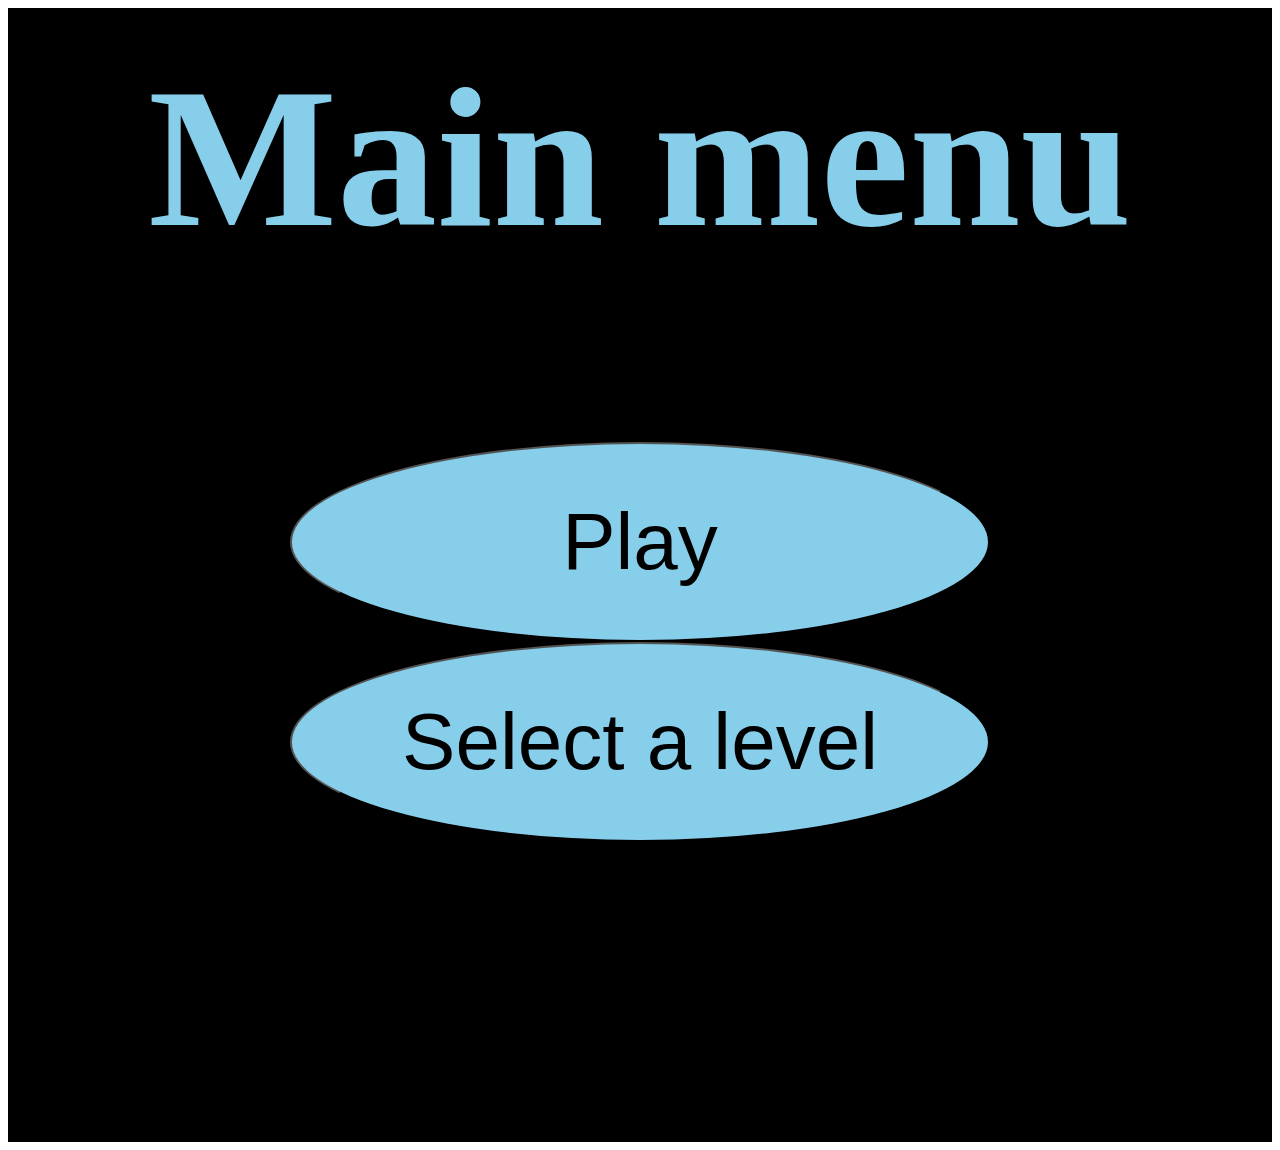
<file: seminarska_final/index.html>
<html>
	<head>
		<title>Main menu</title>
		<meta http-equiv="Content-Type" content="text/html; charset=utf-8">
		<link rel="stylesheet" href="style/menu.css" type="text/css">
		<script type="text/javascript" src="./scripts/glMatrix-0.9.5.min.js"></script>
		<!--<script src="./mainMenu.js" type="text/javascript"></script> -->

	</head>
	<body>
		<div id="content">
			<h1>Main menu</h1>
			<button id="play" onclick="play()">Play</button>
			<br>
			<button id="level" onclick="level()">Select a level</button>
			<br>
			<br>
		</div>
		<script>

			function play(){
				preusmeri("./Level1.html");
			}

			function level(){
				preusmeri("./levelSelect.html");
			}

			function preusmeri(inputurl){
				//var b = document.getElementById('name').value,
				url = inputurl;
				document.location.href = url;
			}

		</script>
	</body>
</html>
</file>
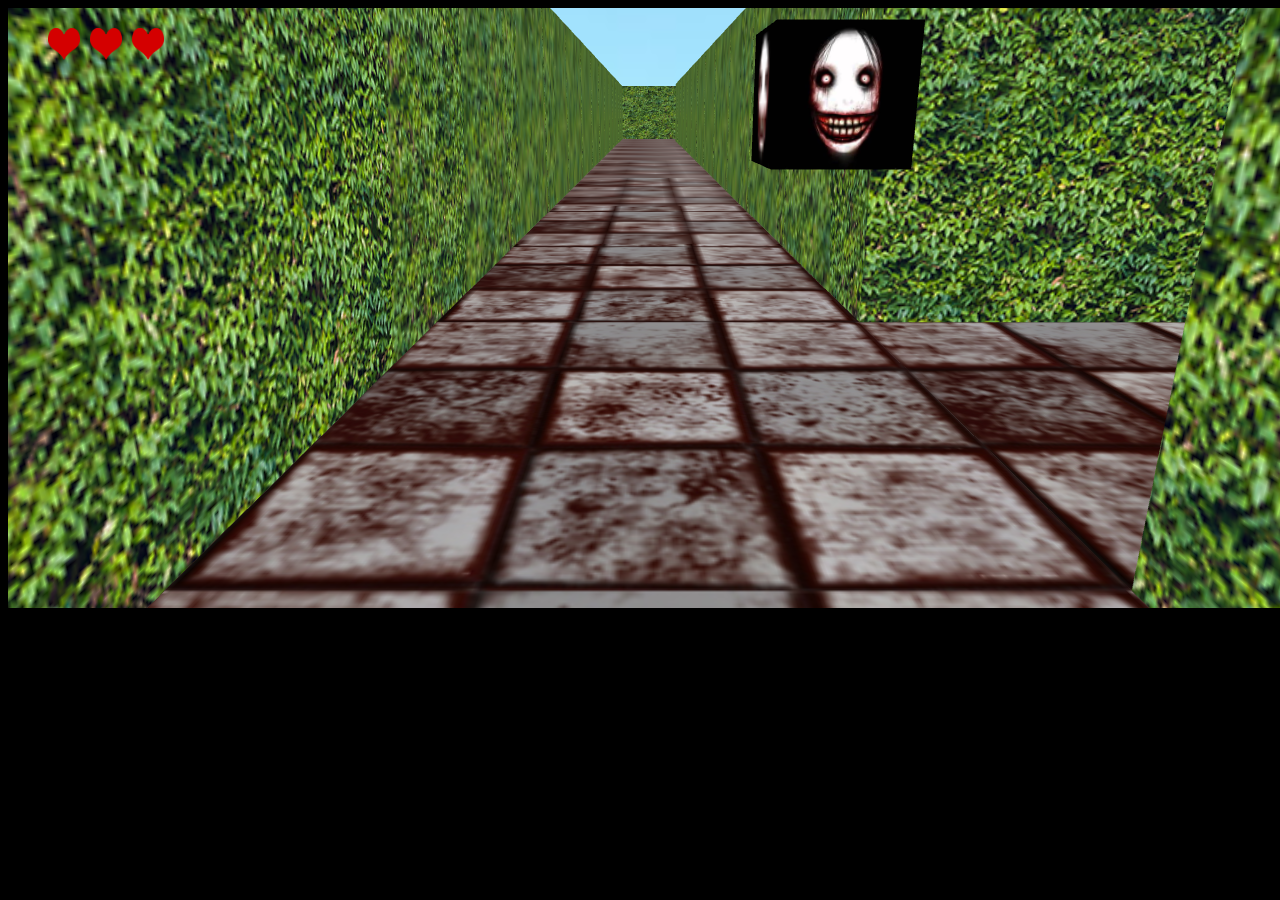
<file: seminarska_final/Level1.html>
<html>
<head>
    <title>Main Game</title>
    <meta http-equiv="Content-Type" content="text/html; charset=utf-8">
    <link rel="stylesheet" href="./style/webgl.css" type="text/css">
    <script type="text/javascript" src="./scripts/glMatrix-0.9.5.min.js"></script>
    <script src="scripts/Level1.js" type="text/javascript"></script>

    <!-- Fragment shader program -->
    <script id="shader-fs" type="x-shader/x-fragment">
	    	// uniform attribute for setting texture coordinates
			varying highp vec2 vTextureCoord;

			// uniform attribute for setting 2D sampler
			uniform sampler2D uSampler;

			void main(void) {
				// set color of fragment accordingly to the color in texture
				gl_FragColor = texture2D(uSampler, vec2(vTextureCoord.s, vTextureCoord.t));
			}

    </script>


    <!-- Vertex shader program -->
    <script id="shader-vs" type="x-shader/x-vertex">
    		// atributes for setting vertex position and texture coordinates
			attribute vec3 aVertexPosition;
			attribute vec2 aTextureCoord;

			uniform mat4 uMVMatrix;	// model-view matrix
			uniform mat4 uPMatrix;	// projection matrix

			// variable for passing texture coordinates from vertex shader to fragment shader
			varying highp vec2 vTextureCoord;

			void main(void) {
		    	// calculate the vertex position
				gl_Position = uPMatrix * uMVMatrix * vec4(aVertexPosition, 1.0);
				vTextureCoord = aTextureCoord;
			}

    </script>
</head>
<body onload="start()">
<div id="content" >


    <!--720 prej height-->
    <canvas id="glcanvas" width="1280px" height="600px">
        No <code>&lt;canvas&gt;</code> suppport in your browser.
    </canvas>
    <div id="bloodBG"></div>>

    <div id="hearts">
        <img id="life1" src="assets/life.png" alt=""/>
        <img id="life2" src="assets/life.png" alt=""/>
        <img id="life3" src="assets/life.png" alt=""/>
    </div>

    <br/>
    <br/>
    <!--<a href="./"><- Back</a>-->
</div>
</body>
</html>
</file>
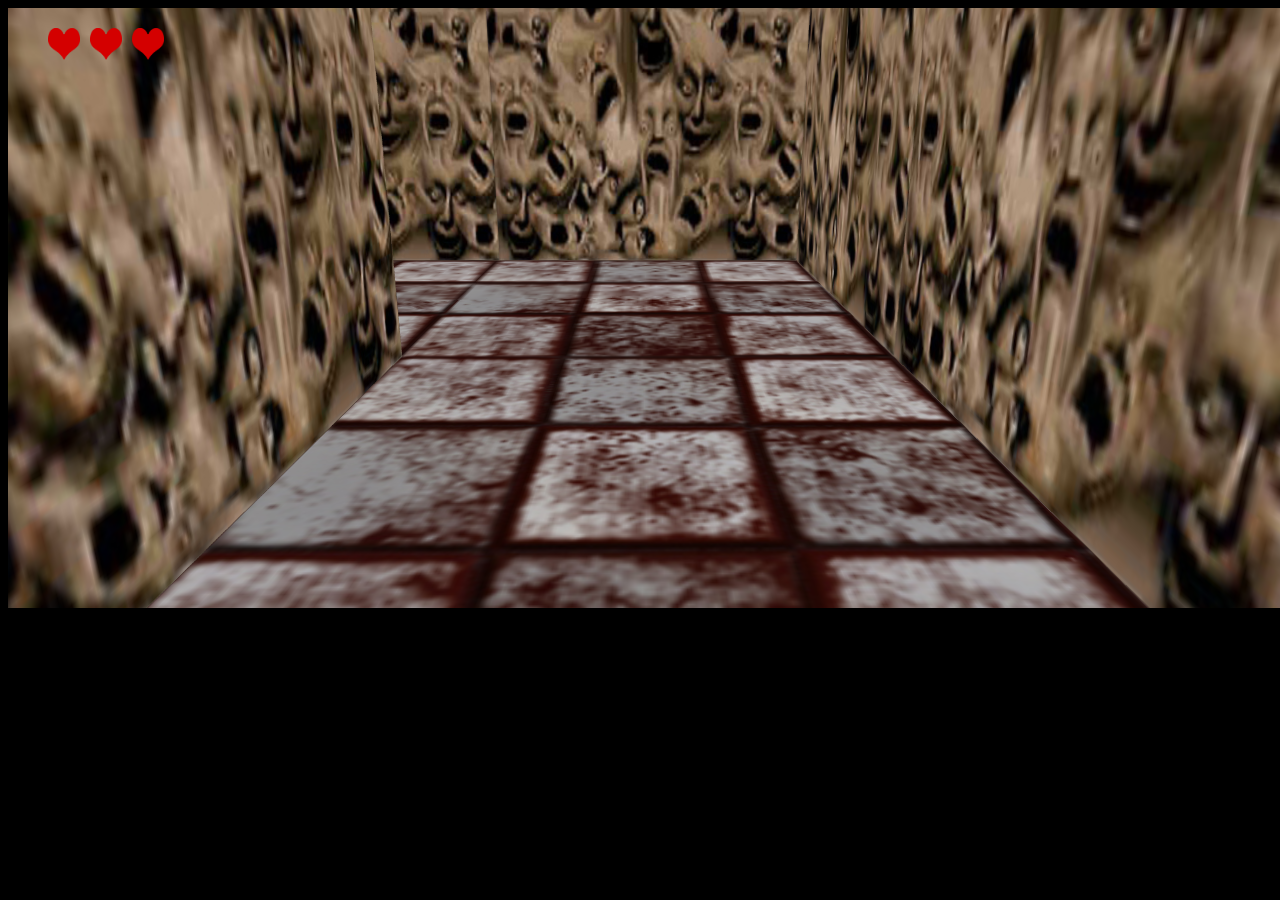
<file: seminarska_final/Level2.html>
<html>
<head>
    <title>Main Game</title>
    <meta http-equiv="Content-Type" content="text/html; charset=utf-8">
    <link rel="stylesheet" href="./style/webgl.css" type="text/css">
    <script type="text/javascript" src="./scripts/glMatrix-0.9.5.min.js"></script>
    <script src="scripts/Level2.js" type="text/javascript"></script>

    <!-- Fragment shader program -->
    <script id="shader-fs" type="x-shader/x-fragment">
	    	// uniform attribute for setting texture coordinates
			varying highp vec2 vTextureCoord;

			// uniform attribute for setting 2D sampler
			uniform sampler2D uSampler;

			void main(void) {
				// set color of fragment accordingly to the color in texture
				gl_FragColor = texture2D(uSampler, vec2(vTextureCoord.s, vTextureCoord.t));
			}

    </script>


    <!-- Vertex shader program -->
    <script id="shader-vs" type="x-shader/x-vertex">
    		// atributes for setting vertex position and texture coordinates
			attribute vec3 aVertexPosition;
			attribute vec2 aTextureCoord;

			uniform mat4 uMVMatrix;	// model-view matrix
			uniform mat4 uPMatrix;	// projection matrix

			// variable for passing texture coordinates from vertex shader to fragment shader
			varying highp vec2 vTextureCoord;

			void main(void) {
		    	// calculate the vertex position
				gl_Position = uPMatrix * uMVMatrix * vec4(aVertexPosition, 1.0);
				vTextureCoord = aTextureCoord;
			}

    </script>
</head>
<body onload="start()">
<div id="content" >


    <!--720 prej height-->
    <canvas id="glcanvas" width="1280px" height="600px">
        No <code>&lt;canvas&gt;</code> suppport in your browser.
    </canvas>
    <div id="bloodBG"></div>>

    <div id="hearts">
        <img id="life1" src="assets/life.png" alt=""/>
        <img id="life2" src="assets/life.png" alt=""/>
        <img id="life3" src="assets/life.png" alt=""/>
    </div>

    <br/>
    <br/>
    <!--<a href="./"><- Back</a>-->
</div>
</body>
</html>
</file>
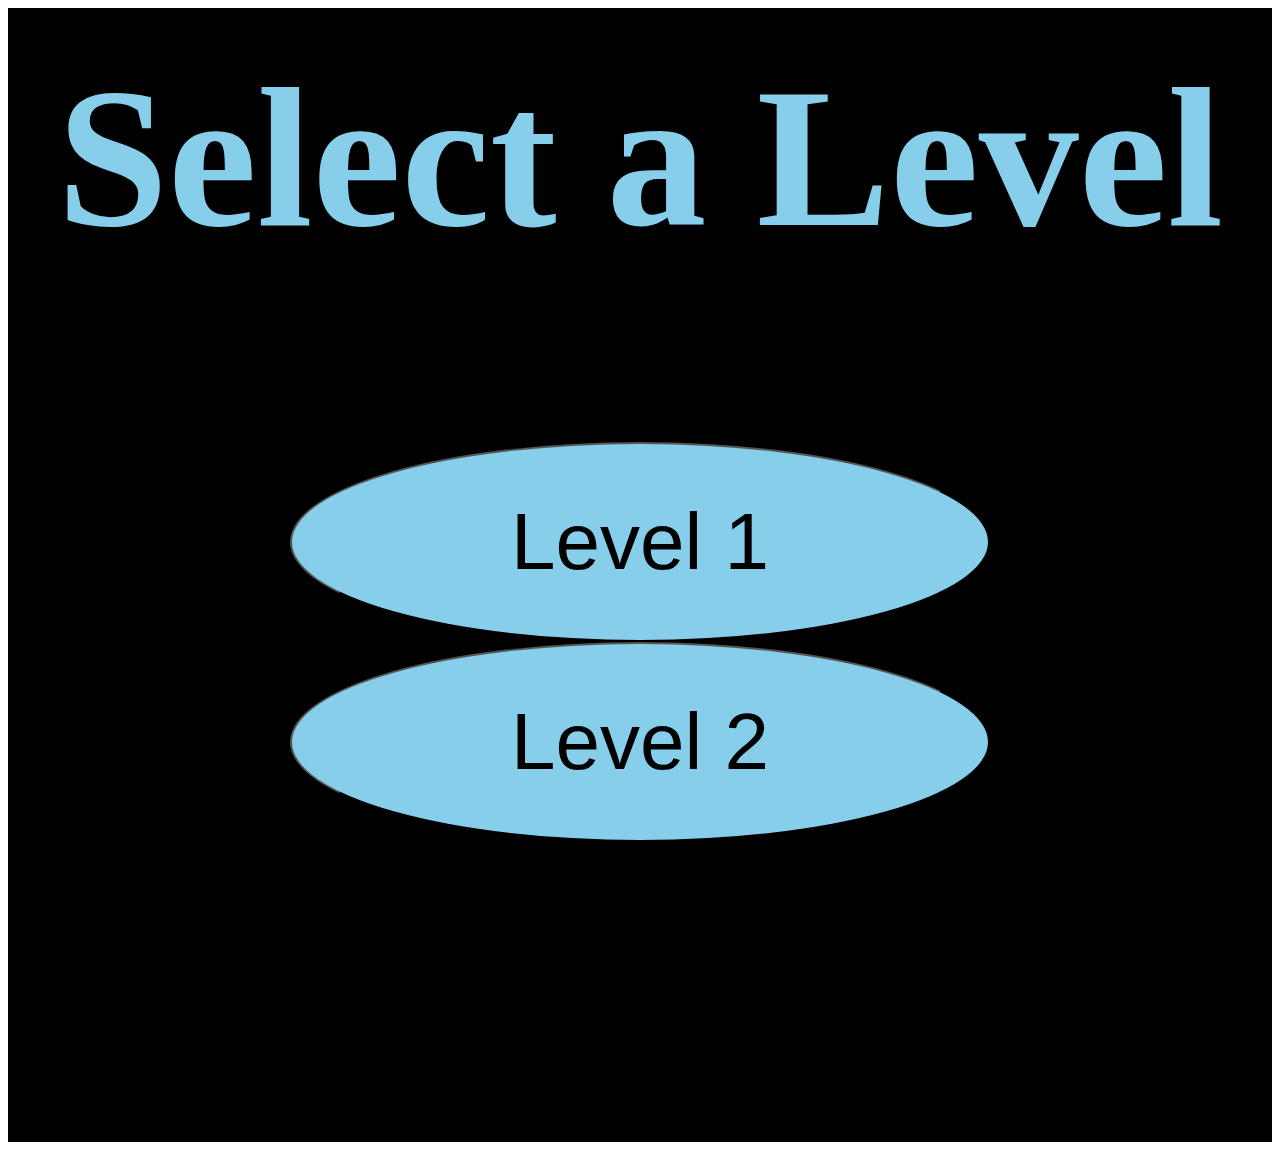
<file: seminarska_final/levelSelect.html>
<html>
	<head>
		<title>LEvel select</title>
		<meta http-equiv="Content-Type" content="text/html; charset=utf-8">
		<link rel="stylesheet" href="style/menu.css" type="text/css">
		<script type="text/javascript" src="./scripts/glMatrix-0.9.5.min.js"></script>
		<!--<script src="./mainMenu.js" type="text/javascript"></script> -->

	</head>
	<body>
		
		<div id="content">
			<h1>Select a Level</h1>
			<button id="level1" onclick="level1()">Level 1</button>
			<br>
			<button id="level2" onclick="level2()">Level 2</button>
<!-- 			<button id="theme">Pick a theme</button> -->
			<br>
			<br>
		</div>
		<script>

			function level1(){
				preusmeri("./Level1.html");
			}

			function level2(){
				preusmeri("./Level2.html");
			}

			function preusmeri(inputurl){
				//var b = document.getElementById('name').value,
				url = inputurl; //+ encodeURIComponent(b);
				document.location.href = url;
			}

		</script>
	</body>
</html>
</file>
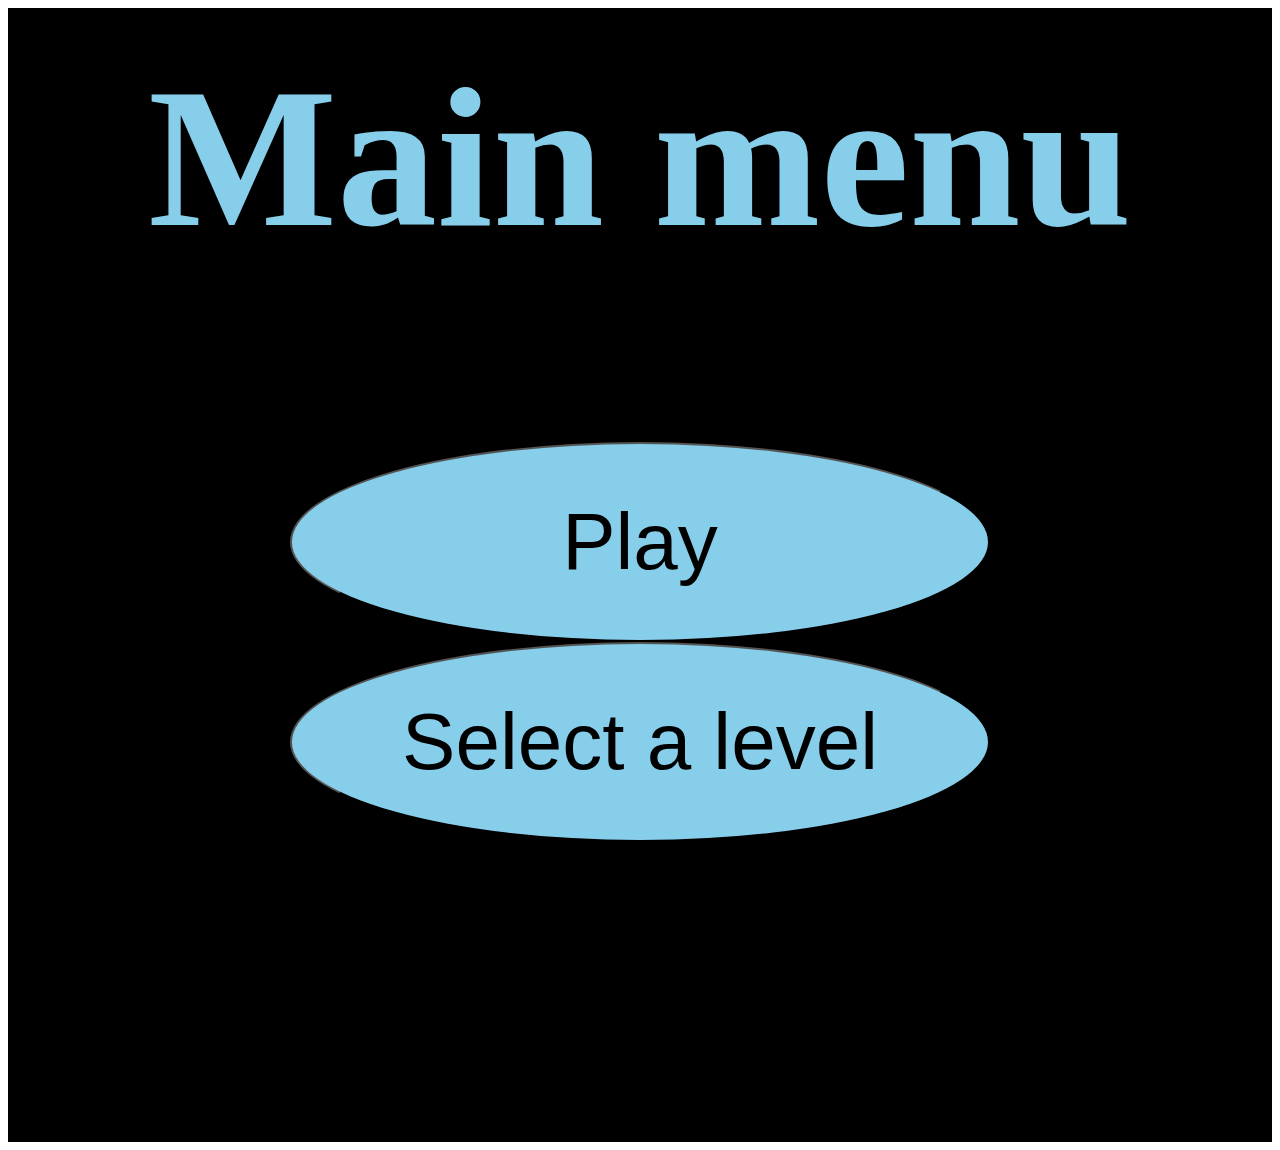
<file: seminarska_final/mainMenu.html>
<html>
	<head>
		<title>Main menu</title>
		<meta http-equiv="Content-Type" content="text/html; charset=utf-8">
		<link rel="stylesheet" href="./mainMenu.css" type="text/css">
		<script type="text/javascript" src="./scripts/glMatrix-0.9.5.min.js"></script>
		<!--<script src="./mainMenu.js" type="text/javascript"></script> -->

	</head>
	<body>
		<div id="content">
			<h1>Main menu</h1>
			<button id="play" onclick="play()">Play</button>
			<br>
			<button id="level" onclick="level()">Select a level</button>
			<br>
			<br>
		</div>
		<script>

			function play(){
				preusmeri("./seminarskaGame.html");
			}

			function level(){
				preusmeri("./levelSelect.html");
			}

			function preusmeri(inputurl){
				//var b = document.getElementById('name').value,
				url = inputurl;
				document.location.href = url;
			}

		</script>
	</body>
</html>
</file>
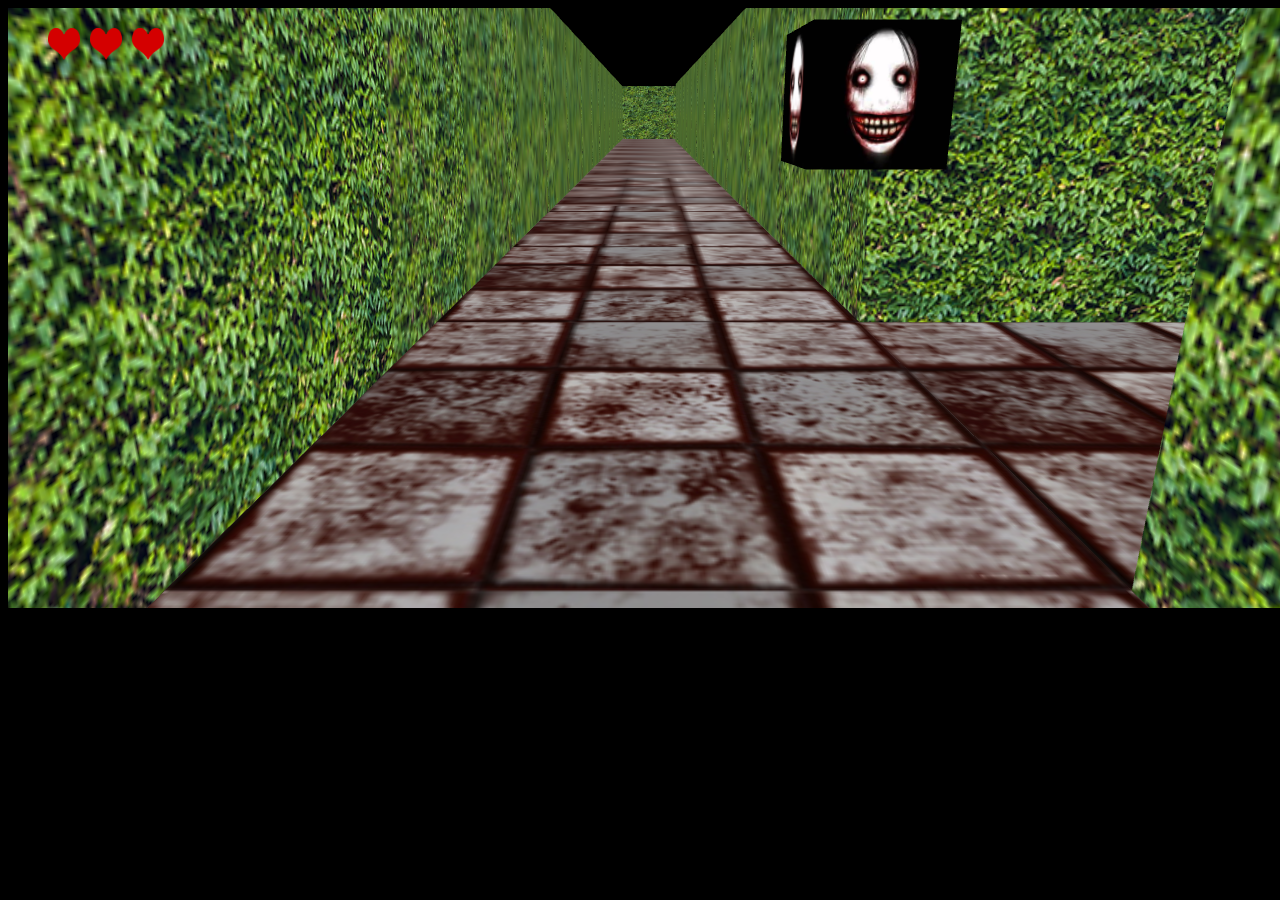
<file: seminarska_final/seminarskaGame.html>
<html>
<head>
    <title>Main Game</title>
    <meta http-equiv="Content-Type" content="text/html; charset=utf-8">
    <link rel="stylesheet" href="./style/webgl.css" type="text/css">
    <script type="text/javascript" src="./scripts/glMatrix-0.9.5.min.js"></script>
    <script src="scripts/seminarskaGame.js" type="text/javascript"></script>

    <!-- Fragment shader program -->
    <script id="shader-fs" type="x-shader/x-fragment">
	    	// uniform attribute for setting texture coordinates
			varying highp vec2 vTextureCoord;

			// uniform attribute for setting 2D sampler
			uniform sampler2D uSampler;

			void main(void) {
				// set color of fragment accordingly to the color in texture
				gl_FragColor = texture2D(uSampler, vec2(vTextureCoord.s, vTextureCoord.t));
			}

    </script>


    <!-- Vertex shader program -->
    <script id="shader-vs" type="x-shader/x-vertex">
    		// atributes for setting vertex position and texture coordinates
			attribute vec3 aVertexPosition;
			attribute vec2 aTextureCoord;

			uniform mat4 uMVMatrix;	// model-view matrix
			uniform mat4 uPMatrix;	// projection matrix

			// variable for passing texture coordinates from vertex shader to fragment shader
			varying highp vec2 vTextureCoord;

			void main(void) {
		    	// calculate the vertex position
				gl_Position = uPMatrix * uMVMatrix * vec4(aVertexPosition, 1.0);
				vTextureCoord = aTextureCoord;
			}

    </script>
</head>
<body onload="start()">
<div id="content" >


    <!--720 prej height-->
    <canvas id="glcanvas" width="1280px" height="600px">
        No <code>&lt;canvas&gt;</code> suppport in your browser.
    </canvas>
    <div id="bloodBG"></div>>

    <div id="hearts">
        <img id="life1" src="assets/life.png" alt=""/>
        <img id="life2" src="assets/life.png" alt=""/>
        <img id="life3" src="assets/life.png" alt=""/>
    </div>

    <br/>
    <br/>
    <!--<a href="./"><- Back</a>-->
</div>
</body>
</html>
</file>
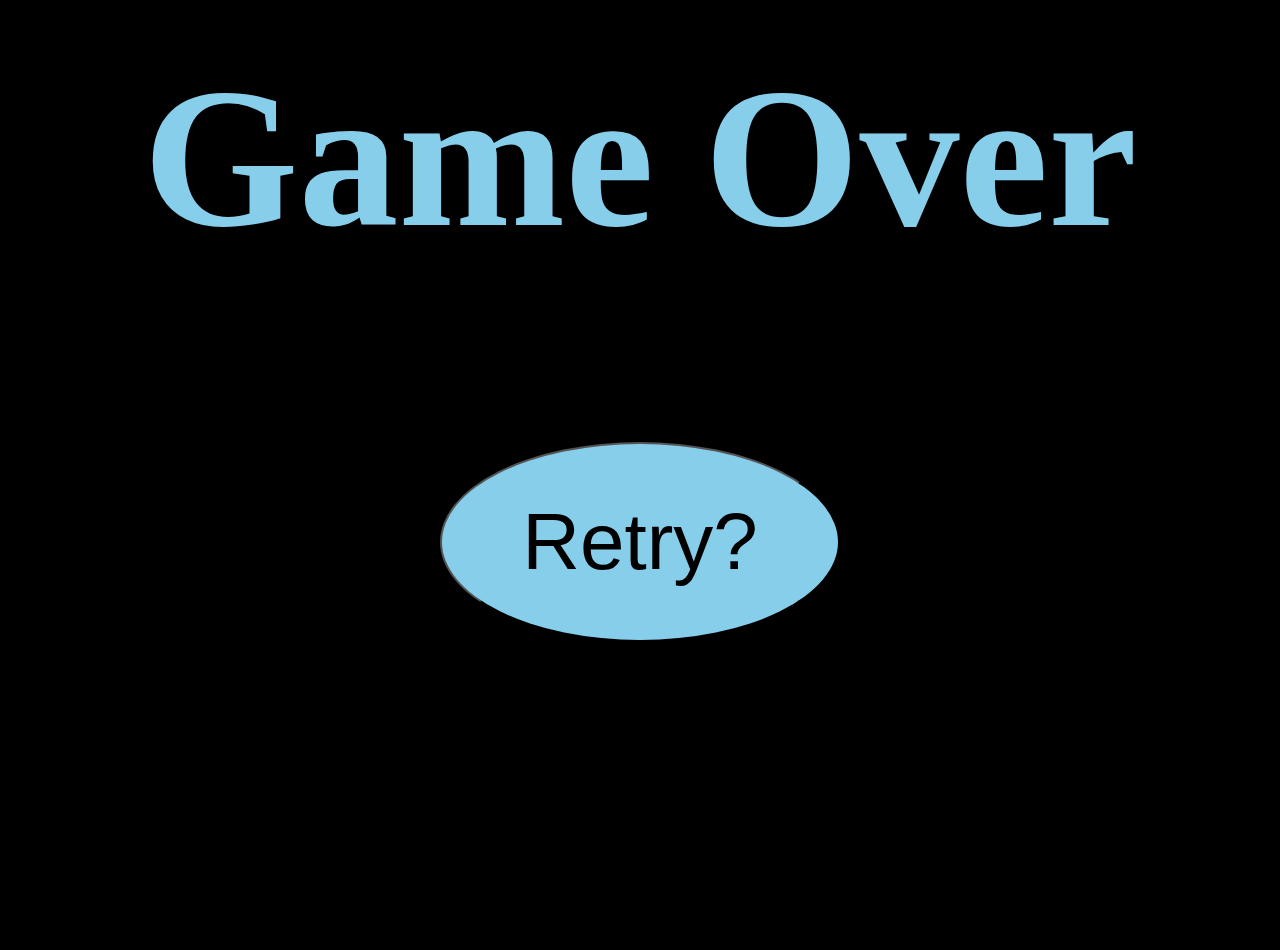
<file: seminarska_final/seminarskaGO1.html>
<html>
	<head>
		<title>Game Over</title>
		<meta http-equiv="Content-Type" content="text/html; charset=utf-8">
		<link rel="stylesheet" href="./style/seminarska.css" type="text/css">
		<!--<script src="./scripts/seminarskaMenu.js" type="text/javascript"></script> -->
	    <script>
	    function retry(){
				preusmeri("./level1.html");
			}

			function preusmeri(inputurl){
				//var b = document.getElementById('name').value,
				url = inputurl; //+ encodeURIComponent(b);
				document.location.href = url;
			}

		
	    </script>
	</head>
	<body onload="start()" bgcolor="#000000">
		<div id="content">
			<h1>Game Over</h1>
			<button type="button" id="retry" onclick="retry()">Retry?</button>

			<br />
			<br />
			 <!--<a href="./"><- Back</a>-->
		</div>
	</body>
</html>
</file>
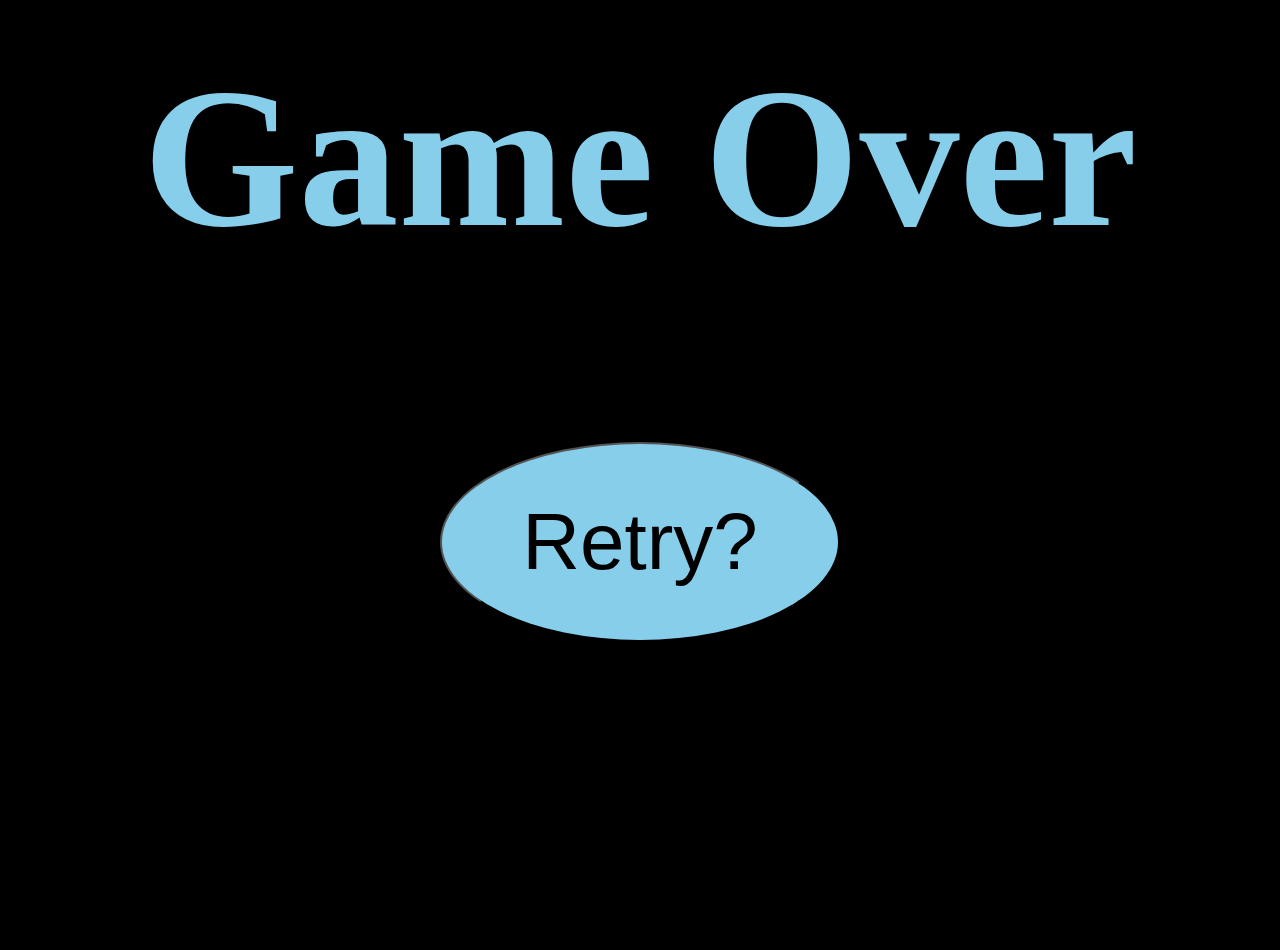
<file: seminarska_final/seminarskaGO2.html>
<html>
	<head>
		<title>Game Over</title>
		<meta http-equiv="Content-Type" content="text/html; charset=utf-8">
		<link rel="stylesheet" href="./style/seminarska.css" type="text/css">
		<!--<script src="./scripts/seminarskaMenu.js" type="text/javascript"></script> -->
	    <script>
	    function retry(){
				preusmeri("./level2.html");
			}

			function preusmeri(inputurl){
				//var b = document.getElementById('name').value,
				url = inputurl; //+ encodeURIComponent(b);
				document.location.href = url;
			}

		
	    </script>
	</head>
	<body onload="start()" bgcolor="#000000">
		<div id="content">
			<h1>Game Over</h1>
			<button type="button" id="retry" onclick="retry()">Retry?</button>

			<br />
			<br />
			 <!--<a href="./"><- Back</a>-->
		</div>
	</body>
</html>
</file>
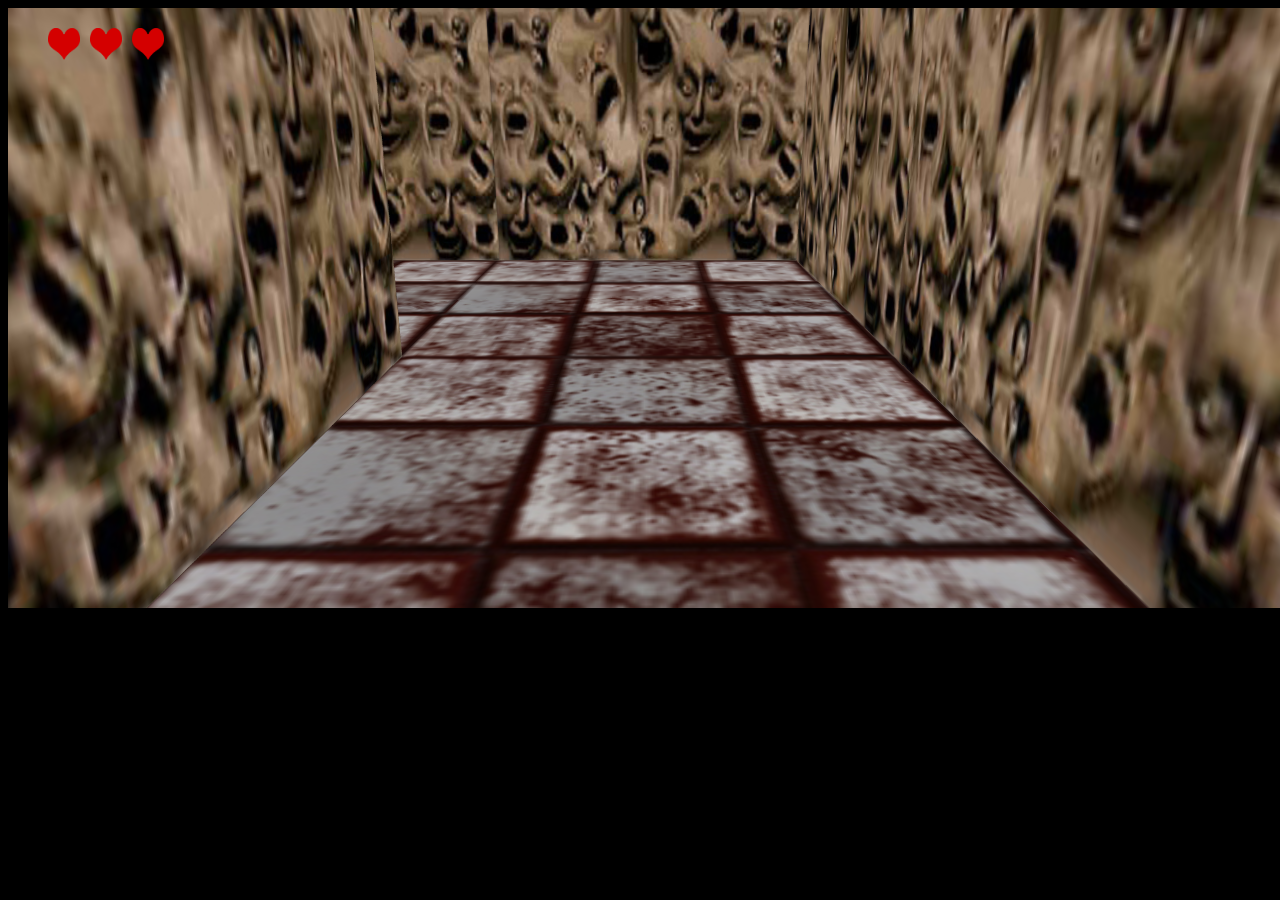
<file: seminarska_final/seminarskaTexture.html>
<html>
<head>
    <title>Main Game</title>
    <meta http-equiv="Content-Type" content="text/html; charset=utf-8">
    <link rel="stylesheet" href="./style/webgl.css" type="text/css">
    <script type="text/javascript" src="./scripts/glMatrix-0.9.5.min.js"></script>
    <script src="scripts/seminarskaTexture.js" type="text/javascript"></script>

    <!-- Fragment shader program -->
    <script id="shader-fs" type="x-shader/x-fragment">
	    	// uniform attribute for setting texture coordinates
			varying highp vec2 vTextureCoord;

			// uniform attribute for setting 2D sampler
			uniform sampler2D uSampler;

			void main(void) {
				// set color of fragment accordingly to the color in texture
				gl_FragColor = texture2D(uSampler, vec2(vTextureCoord.s, vTextureCoord.t));
			}

    </script>


    <!-- Vertex shader program -->
    <script id="shader-vs" type="x-shader/x-vertex">
    		// atributes for setting vertex position and texture coordinates
			attribute vec3 aVertexPosition;
			attribute vec2 aTextureCoord;

			uniform mat4 uMVMatrix;	// model-view matrix
			uniform mat4 uPMatrix;	// projection matrix

			// variable for passing texture coordinates from vertex shader to fragment shader
			varying highp vec2 vTextureCoord;

			void main(void) {
		    	// calculate the vertex position
				gl_Position = uPMatrix * uMVMatrix * vec4(aVertexPosition, 1.0);
				vTextureCoord = aTextureCoord;
			}

    </script>
</head>
<body onload="start()">
<div id="content" >


    <!--720 prej height-->
    <canvas id="glcanvas" width="1280px" height="600px">
        No <code>&lt;canvas&gt;</code> suppport in your browser.
    </canvas>
    <div id="bloodBG"></div>>

    <div id="hearts">
        <img id="life1" src="assets/life.png" alt=""/>
        <img id="life2" src="assets/life.png" alt=""/>
        <img id="life3" src="assets/life.png" alt=""/>
    </div>

    <br/>
    <br/>
    <!--<a href="./"><- Back</a>-->
</div>
</body>
</html>
</file>
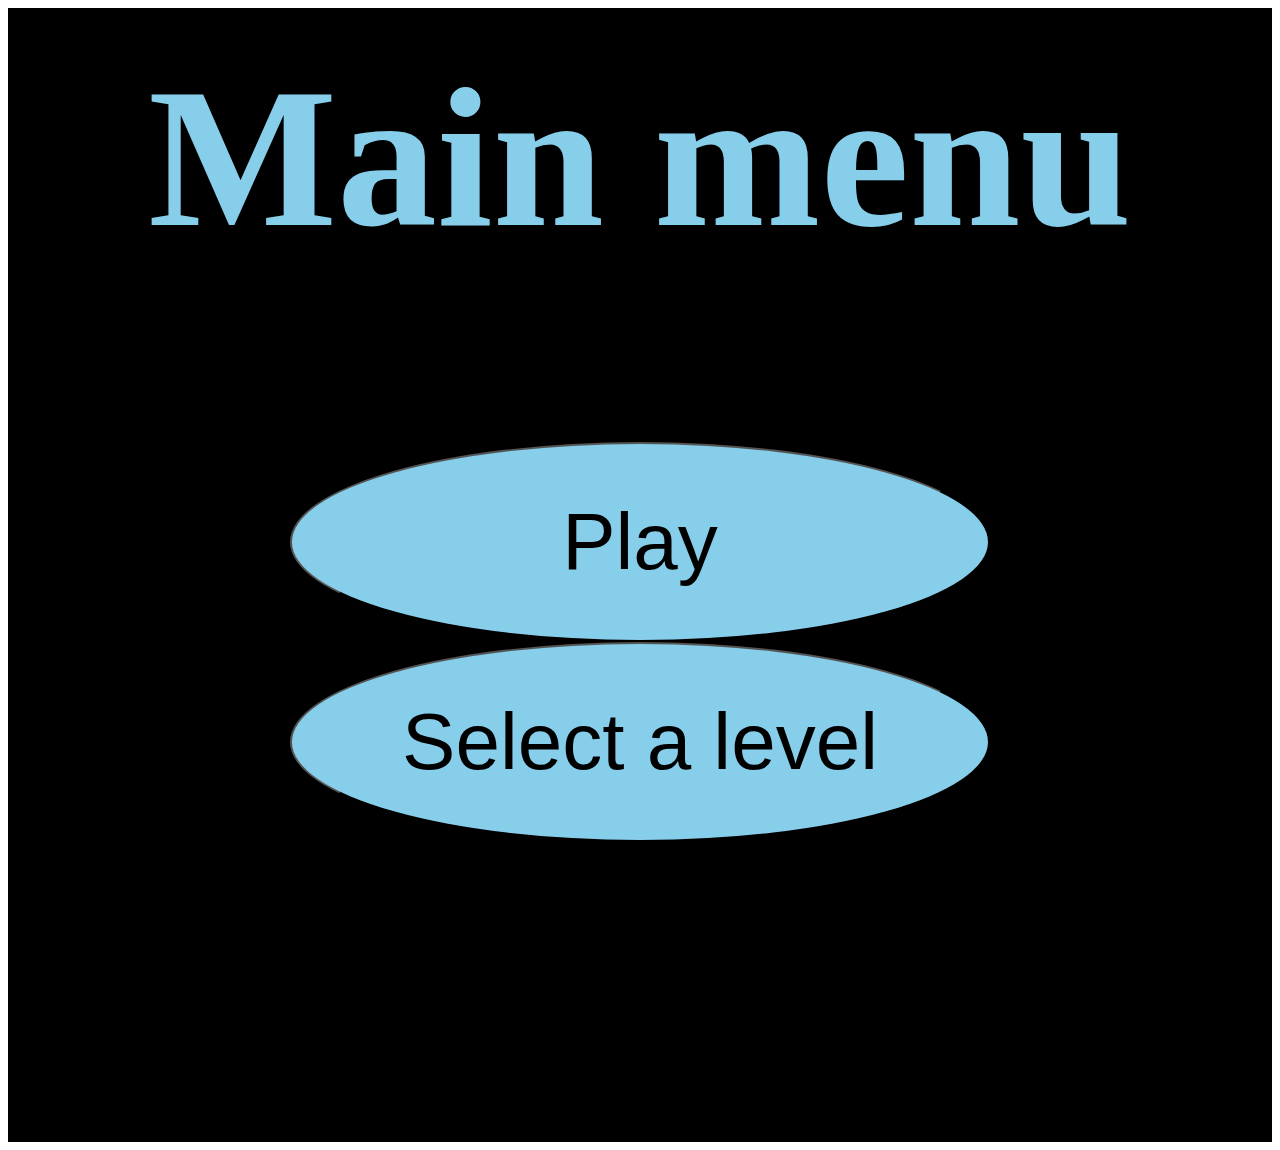
<file: seminarska_final/startGame.html>
<html>
	<head>
		<title>Main menu</title>
		<meta http-equiv="Content-Type" content="text/html; charset=utf-8">
		<link rel="stylesheet" href="style/menu.css" type="text/css">
		<script type="text/javascript" src="./scripts/glMatrix-0.9.5.min.js"></script>
		<!--<script src="./mainMenu.js" type="text/javascript"></script> -->

	</head>
	<body>
		<div id="content">
			<h1>Main menu</h1>
			<button id="play" onclick="play()">Play</button>
			<br>
			<button id="level" onclick="level()">Select a level</button>
			<br>
			<br>
		</div>
		<script>

			function play(){
				preusmeri("./level1.html");
			}

			function level(){
				preusmeri("./levelSelect.html");
			}

			function preusmeri(inputurl){
				//var b = document.getElementById('name').value,
				url = inputurl;
				document.location.href = url;
			}

		</script>
	</body>
</html>
</file>
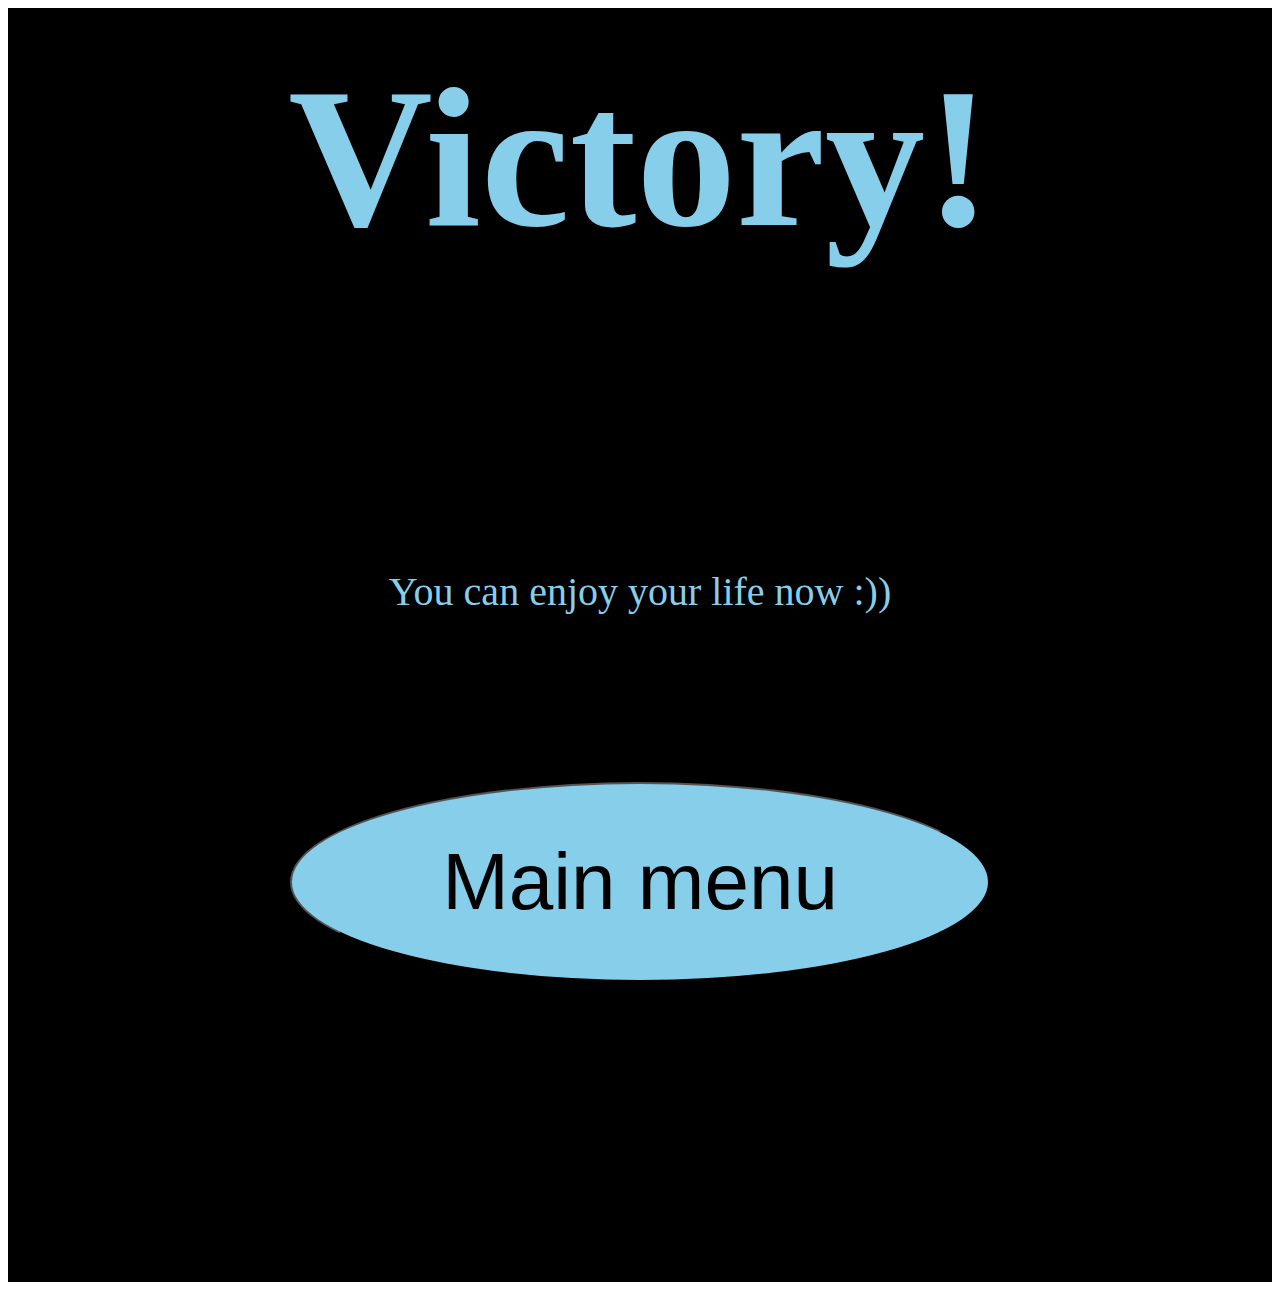
<file: seminarska_final/victory.html>
<html>
	<head>
		<title>Main menu</title>
		<meta http-equiv="Content-Type" content="text/html; charset=utf-8">
		<link rel="stylesheet" href="style/menu.css" type="text/css">
		<script type="text/javascript" src="./scripts/glMatrix-0.9.5.min.js"></script>
		<!--<script src="./mainMenu.js" type="text/javascript"></script> -->

	</head>
	<body>
		<div id="content">
			<h1>Victory!</h1>
			<!-- <button id="play" onclick="play()">Play again</button> -->
			<p>You can enjoy your life now :))</p>
			<button id="menu" onclick="mainMenu()">Main menu</button>
<!-- 			<button id="theme">Pick a theme</button> -->
			<br>
			<br>
		</div>
		<script>

			function mainMenu(){
				preusmeri("./startGame.html");
			}


			function preusmeri(inputurl){
				//var b = document.getElementById('name').value,
				url = inputurl; //+ encodeURIComponent(b);
				document.location.href = url;
			}

		</script>
	</body>
</html>
</file>
<file: seminarska_final/style/menu.css>
#content {
	width: 100%;
	text-align: center;
}


h1 {
	font-size: 200px;
	color:skyblue;
}

h2 {
	text-align: left;
}

ul {
	text-align: left;
}

td {
	width: 200px;
}

div
{
  line-height: 300px;
    /*<-- this is what you must define */
  vertical-align: middle;
  background-color: black;
}

button{
	font-size:80px;
	height:200px;
	width:700px;
	background-color: skyblue;
	border-radius: 50%;

}

button:hover{
	font-size:80px;
	height:200px;
	width:700px;
	background-color: #ffffff;
	border-radius: 50%;

}

#loadingtext {
	position:absolute;
	top:250px;
	left:150px;
	font-size:2em;
	color: white;
}

p{
	font-size: 40px;
	color:skyblue;
}
</file>
<file: seminarska_final/style/webgl.css>
#content {
	width: 100%;
	position: relative;
	text-align: center;
}

#bloodBG{
	position: absolute;
	top: 0;
	left: 0;
	right: 0;
	min-height: 100%;
	min-width: 100%;
	/*left: calc(50% - 640px);*/
	box-shadow: inset 0px 0px 90px 0px rgba(255,0,0,1);
	width: 1280px;
	height: 100vh;

	border: 1px solid black;
	margin: 0 auto;
	display: none;
}




#hearts{
	position: absolute;
	top: 20px;
	left: 40px;
}

canvas {
	min-width: 100%;
	min-height: 100%;

	display: inline;
	border: 0px solid black;
	position: absolute;
	top:0;
	left:0;
	right: 0;
	margin: 0 auto;
}

h1 {
	text-align: left;
}

img {
	float: left;
	width: 32px;
	height: 32px;
	padding-right: 10px;
}

h2 {
	text-align: left;
}

ul {
	text-align: left;
}

td {
	width: 200px;
}

#loadingtext {
	position:absolute;
	top:250px;
	left:150px;
	font-size:2em;
	color: white;
}

body {
	background-color: black;
}
</file>
<file: seminarska_final/mainMenu.css>
#content {
	width: 100%;
	text-align: center;
}


h1 {
	font-size: 200px;
	color:skyblue;
}

h2 {
	text-align: left;
}

ul {
	text-align: left;
}

td {
	width: 200px;
}

div
{
  line-height: 300px;  <-- this is what you must define 
  vertical-align: middle;
  background-color: black;
}

button{
	font-size:80px;
	height:200px;
	width:700px;
	background-color: skyblue;
	border-radius: 50%;

}

button:hover{
	font-size:80px;
	height:200px;
	width:700px;
	background-color: #ffffff;
	border-radius: 50%;

}

#loadingtext {
	position:absolute;
	top:250px;
	left:150px;
	font-size:2em;
	color: white;
}

p{
	font-size: 40px;
	color:skyblue;
}
</file>
<file: seminarska_final/style/seminarska.css>
#content {
	width: 100%;
	text-align: center;
}

canvas {
	display: inline;
	border: 1px solid black;
}

h1 {
	font-size: 200px;
	text-align: center;
	color:skyblue;
}

h2 {
	text-align: left;
}

ul {
	text-align: left;
}

td {
	width: 200px;
}

div
{
  line-height: 300px; /* <-- this is what you must define */
  vertical-align: middle;
}

button{
	font-size:80px;
	height:200px;
	width:400px;
	background-color: skyblue;
	border-radius: 50%;

}

button:hover{
	font-size:80px;
	height:200px;
	width:400px;
	background-color: #ffffff;
	border-radius: 50%;

}

#loadingtext {
	position:absolute;
	top:250px;
	left:150px;
	font-size:2em;
	color: white;
}
</file>
